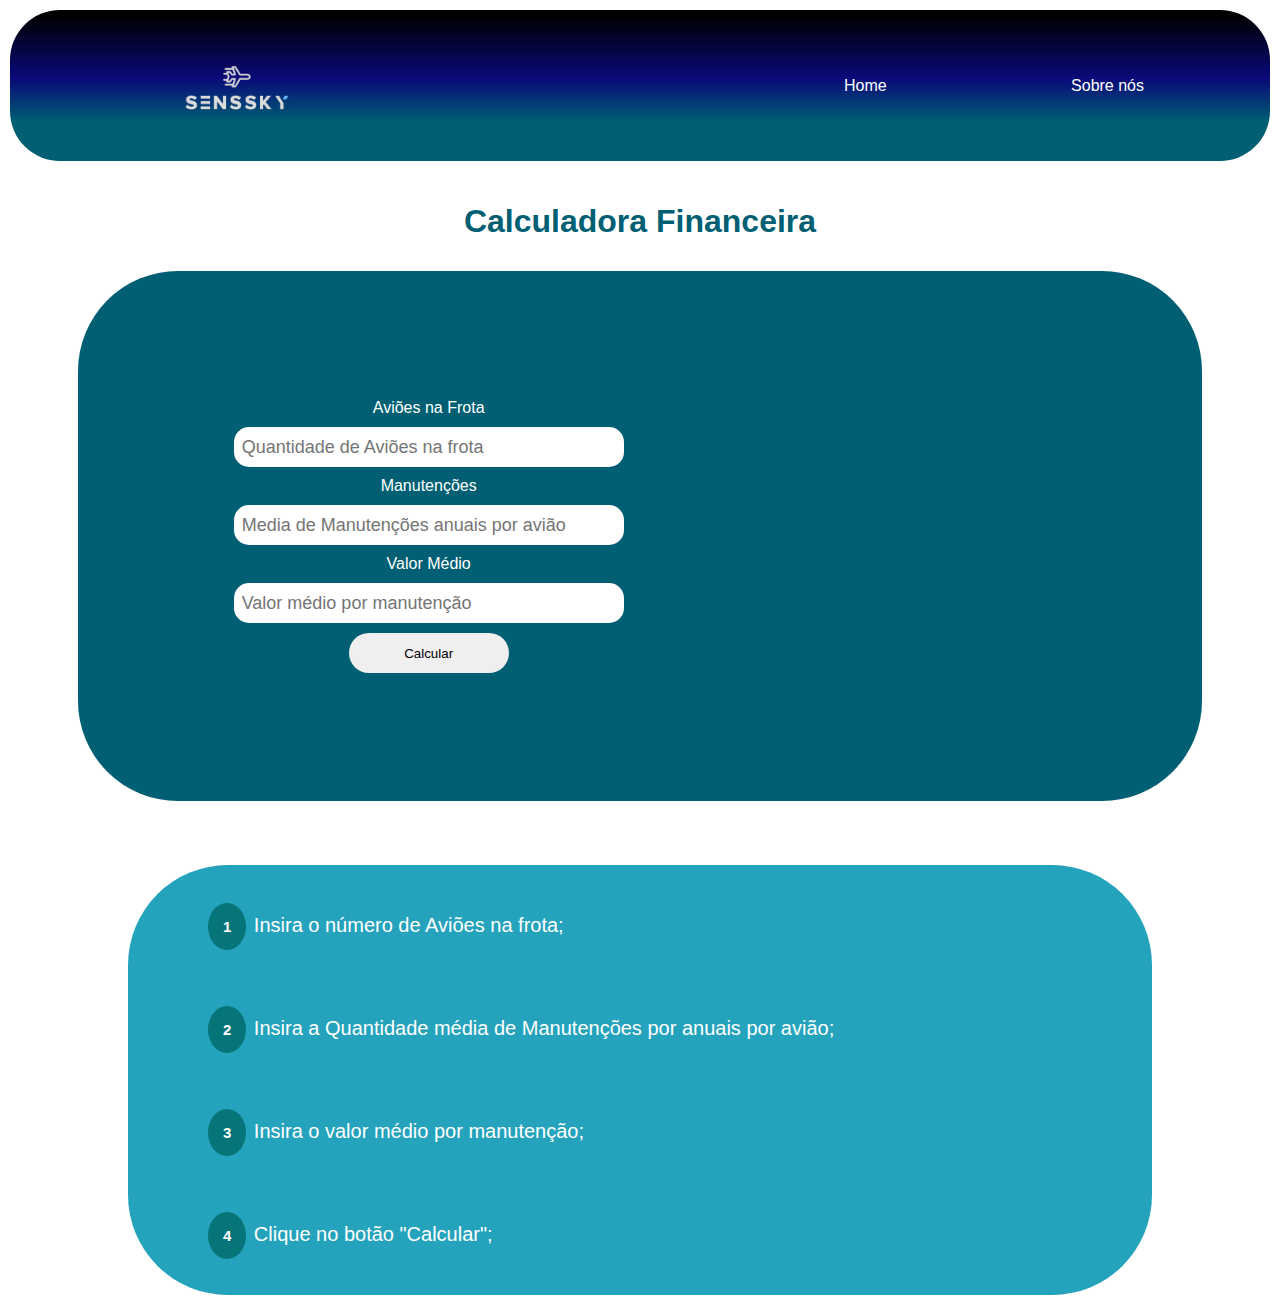
<file: index.html>
<!DOCTYPE html>
<html lang="en">
  <head>
    <meta charset="UTF-8" />
    <link rel="stylesheet" href="style.css" />
    <script src="index.js"></script>
    <meta name="viewport" content="width=device-width, initial-scale=1.0" />
    <title>Calculadora SensSky</title>
  </head>
  <body>
    <header>
      <div class="container">
        <img src="public/logo.png" alt="" />
        <ul class="navbar">
          <li>Home</li>
          <li>Sobre nós</li>
        </ul>
      </div>
    </header>
    <div class="titulo">
      <h1>Calculadora Financeira</h1>
    </div>
    <div class="calc">
        <div class="conta">
            <span>Aviões na Frota</span><input type="number" placeholder="Quantidade de Aviões na frota" id="qtdFrota" required>
            <span>Manutenções</span><input type="number" placeholder="Media de Manutenções anuais por avião" id="manutencoes" required>
            <span>Valor Médio</span><input type="text" placeholder="Valor médio por manutenção" id="val" required>
            <button onclick="validar()">Calcular</button>
        </div>
        <div class="mensagem"><h1 id="mensagem"></h1></div>
        <div class="tabela" id="tabela">
        </div>
    </div>
    <div class="suport">
        <ol class="passos">
            <li><span>Insira o número de Aviões na frota;</span></li>
            <li><span>Insira a Quantidade média de Manutenções por anuais por avião;</span></li>
            <li><span>Insira o valor médio por manutenção;</span></li>
            <li><span>Clique no botão "Calcular";</span></li>
        </ol>
    </div>
  </body>
</html>
</file>
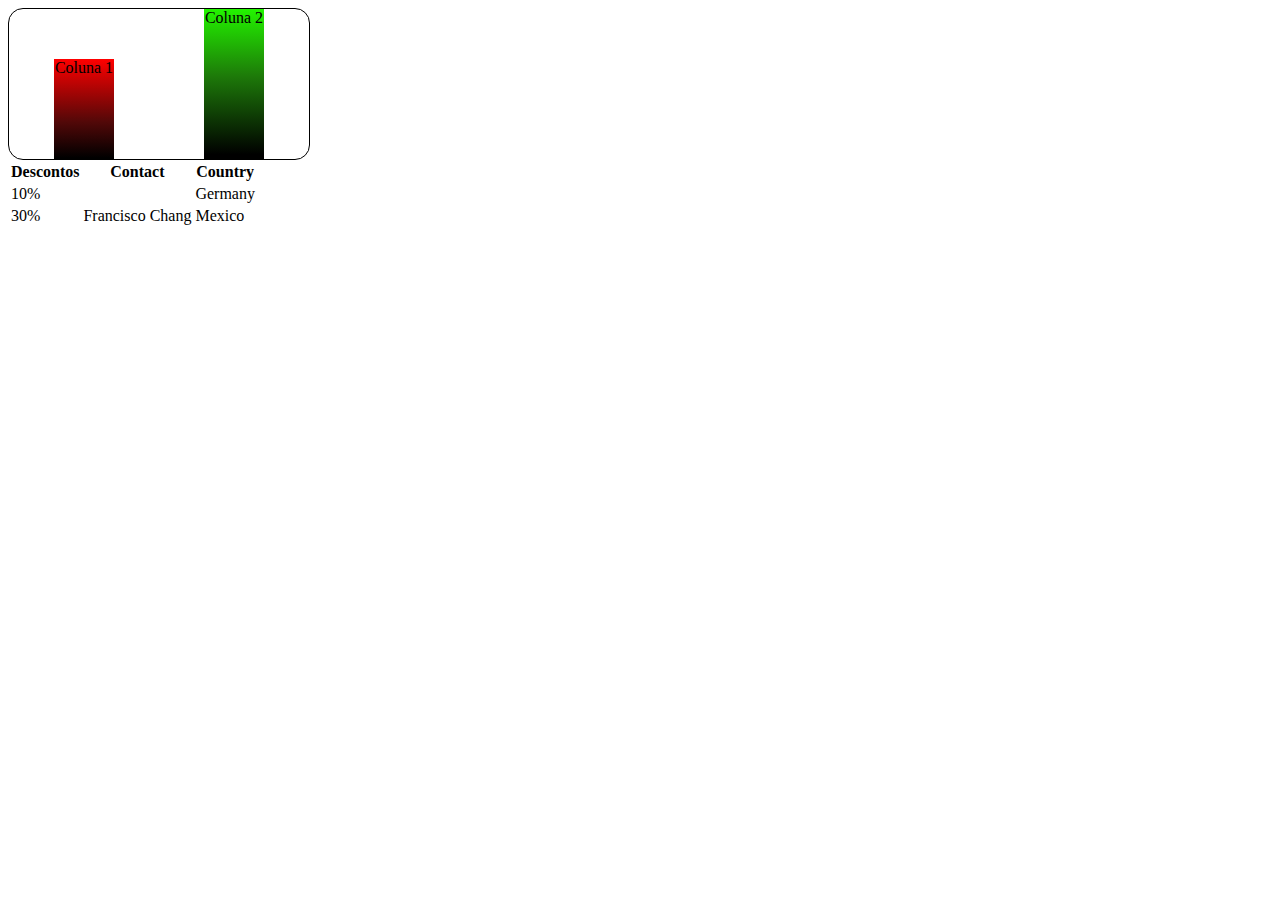
<file: teste.html>
<!DOCTYPE html>
<html lang="en">
  <head>
    <meta charset="UTF-8" />
    <meta name="viewport" content="width=device-width, initial-scale=1.0" />
    <title>Gráfico de Colunas</title>
    <style>
      .chart {
        width: 300px;
        height: 100%;
        border: 1px solid #000000;
        position: relative;
        display: flex;
        border-radius: 15px;
        justify-content: space-around;
        align-items: flex-end;
      }
      .column {
        bottom: 0;
        width: 60px; /* Largura das colunas */
        background: rgb(0, 0, 0);
        background: linear-gradient(
          0deg,
          rgba(0, 0, 0, 1) 1%,
          rgba(82, 8, 8, 1) 37%,
          rgba(255, 0, 0, 1) 100%
        ); /* Cor da primeira coluna */
      }
      .column.two {
        background: rgb(0, 0, 0);
        background: linear-gradient(
          0deg,
          rgba(0, 0, 0, 1) 3%,
          rgba(29, 121, 9, 1) 55%,
          rgba(35, 244, 0, 1) 100%
        ); /* Cor da segunda coluna */
      }
      .label {
        width: 100%;
        text-align: center;
      }
    </style>
  </head>
  <body>
    <div class="chart">
      <div id="column1" class="column">
        <div class="label">Coluna 1</div>
      </div>
      <div id="column2" class="column two">
        <div class="label">Coluna 2</div>
      </div>
    </div>

    <script>
      // Função para alterar a altura da coluna com base em um valor
      function setColumnHeight(columnId, height) {
        const column = document.getElementById(columnId);
        column.style.height = height + "px";
        column.style.bottom = 0; // Reseta a posição bottom para 0
      }

      // Exemplo: alterar a altura das colunas
      setColumnHeight("column1", 100);
      setColumnHeight("column2", 150);
    </script>
  </body>
</html>


<table>
  <tr>
    <th>Descontos</th>
    <th>Contact</th>
    <th>Country</th>
  </tr>
  <tr>
    <td>10%</td>
    <td></td>
    <td>Germany</td>
  </tr>
  <tr>
    <td>30%</td>
    <td>Francisco Chang</td>
    <td>Mexico</td>
  </tr>
</table>
</file>
<file: style.css>
body {
  margin: 0;
  padding: 0;
  font-family: Verdana, Geneva, Tahoma, sans-serif;
  box-sizing: border-box;
  background-color: white;
}

.container {
  display: flex;
  width: 80%;
  margin: auto;
}

.titulo {
  display: flex;
  align-items: center;
  height: 100px;
  justify-content: center;
}

h1 {
  color: rgb(0, 95, 115);
}

img {
  width: 20%;
}

header {
  margin: 10px;
  background: rgb(0, 0, 0);
  background: linear-gradient(
    180deg,
    rgba(0, 0, 0, 1) 3%,
    rgba(9, 9, 121, 1) 45%,
    rgba(0, 95, 115, 1) 74%
  );
  border-radius: 50px;
}

header .container {
  justify-content: space-between;
}

.navbar {
  width: 300px;
  display: flex;
  flex-direction: row;
  text-decoration: none;
  list-style: none;
  justify-content: space-between;
  color: #ffffff;
  align-items: center;
}

.navbar li {
  transition: 0.5s;
}

.navbar li:hover {
  cursor: pointer;
  color: #32b9cd;
}

.calc {
  margin: auto;
  margin-bottom: 5%;
  width: 80%;
  height: 430px;
  background-color: rgb(0, 95, 115);
  border-radius: 100px;
  display: flex;
  padding: 50px;
  justify-content: space-around;
}

.calc .conta {
  display: flex;
  flex-direction: column;
  gap: 10px;
  align-items: center;
  justify-content: center;
  padding: 5px;
}

.calc input {
  font-size: 18px;
  width: 380px;
  height: 30px;
  border-radius: 15px;
  border: none;
  padding: 5px;
  text-indent: 3px;
}

.calc button {
  border-radius: 30px;
  height: 40px;
  width: 160px;
  border: none;
}

.calc button {
  transition: 0.5s;
}

.calc button:hover {
  border: none;
  color: white;
  background-color: rgba(2, 148, 177, 0.863);
}

.tabela {
  display: flex;
  flex-direction: column;
  gap: 10px;
  align-items: center;
  justify-content: center;
  padding: 5px;

}

.suport {
  display: flex;
  align-items: center;
  justify-content: space-between;
  margin: auto;
  width: 80%;
  height: 430px;
  background-color: rgba(2, 148, 177, 0.863);
  border-radius: 100px;
  margin-bottom: 1%;
}

.calc span {
  color: white;
}

ol {
  list-style: none; /* Remove o estilo padrão da lista */
  counter-reset: item; /* Zera o contador */
  justify-content: space-around;
  display: flex;
  flex-direction: column;
}

ol li {
  counter-increment: item; /* Incrementa o contador a cada item */
  margin: 2em;
  color: white;
  font-size: 20px;
}

ol li::before {
  content: counter(item); /* Mostra o número do contador */
  color: #ffffff; /* Define a cor do número */
  background-color: rgb(5, 117, 121); /*Cor da numeração da lista */
  border-radius: 100%;
  font-size: 15px;
  padding: 15px;
  font-weight: bold; /* Define a fonte em negrito */
  margin-right: 0.5em; /* Espaçamento entre o número e o texto */
}

table,tr,td {
  padding: 10px;
  font-size: 20px;
  border: 2px rgb(0, 0, 0) solid;
  border-collapse: collapse;
}

.descontos {
  color: greenyellow;
}

.prejuizo {
  color: red;
}

.inicial {
  color: whitesmoke;
}

.mensagem {
  display: flex;
  flex-direction: column;
  gap: 10px;
  align-items: center;
  justify-content: center;
  padding: 5px;
}

.mensagem h1 {
  color: white;
  text-align: center;
}

#mensagem span {
  color: greenyellow;
  text-shadow: 3px 3px #000000;
}
</file>
